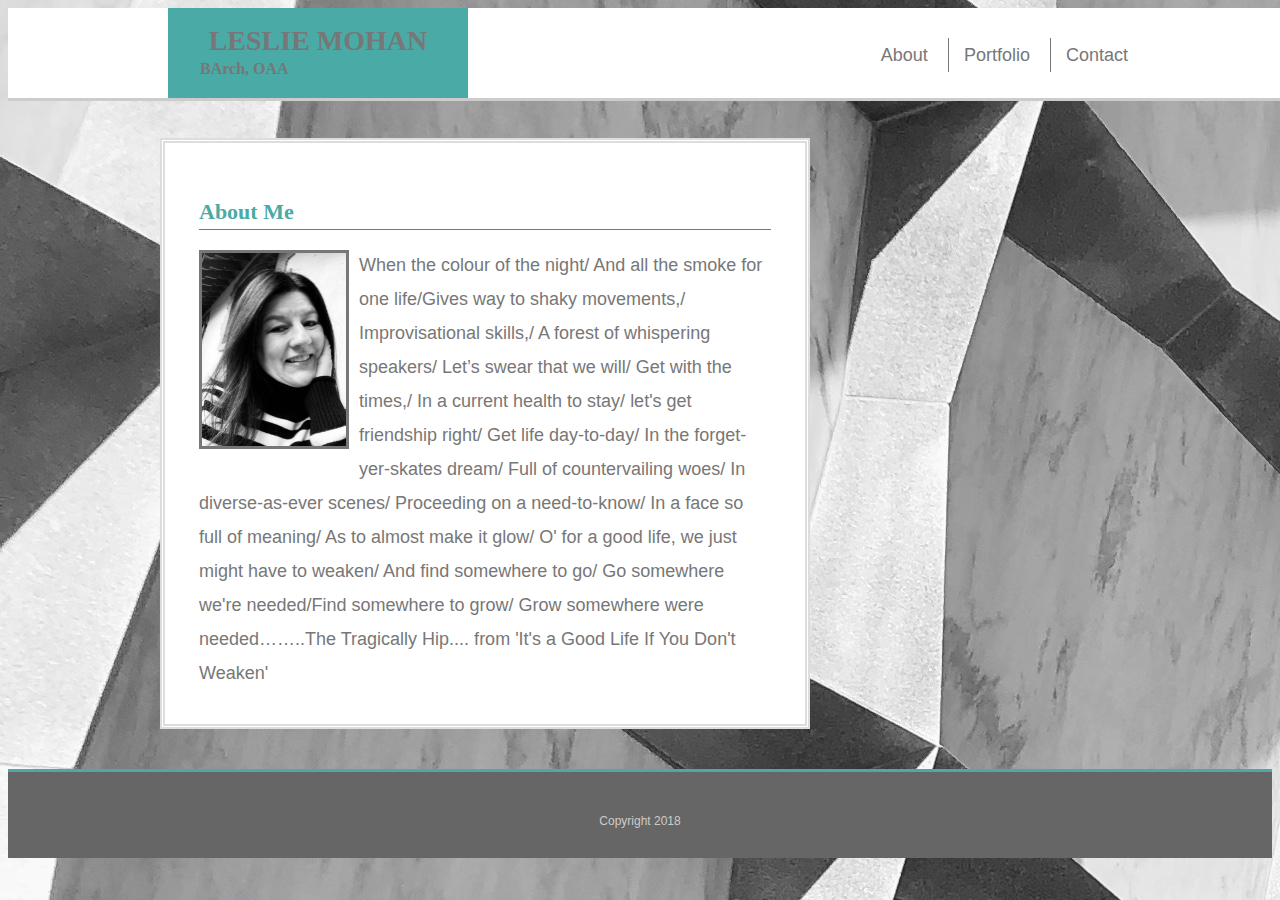
<file: index.html>
<!doctypehtml>
<html lang en-us>
<head> 
    <meta name="viewport" content="width=device-width, initial-scale=1.0">
    <!-- this links html file to css and bootstrap-->
    <link rel="stylesheet" type="text/css" href="css/style.css"/>
    
    <title>Leslie Mohan Portfolio</title>

</head>

<body>
    
    <header id="masterhead">
        <div class="container">
            <a href="index.html" id="logo">

            <h1 class="title">LESLIE MOHAN <small id="creds">BArch, OAA</small></h1>
                
            </a>
            
            <nav class="menu">
                <a class="buttons" href="index.html">About</a>
                <a class="buttons" href="portfolio.html">Portfolio</a>
                <a class="buttons" href="contact.html">Contact</a>  
            </nav>
           
        </div>
    </header>  
    
    <div  id="main-container" class="container">
    
        <section class="main-bio">     
    
            <h2>About Me</h2>

            <img id="bio-image" src="images/LeslieBW.jpg" alt="Leslie M">

            <p>When the colour of the night/ And all the smoke for one life/Gives way to shaky movements,/
            Improvisational skills,/ A forest of whispering speakers/ Let’s swear that we will/
            Get with the times,/ In a current health to stay/ let's get friendship right/
            Get life day-to-day/ In the forget-yer-skates dream/ Full of countervailing woes/
            In diverse-as-ever scenes/ Proceeding on a need-to-know/ In a face so full of meaning/
            As to almost make it glow/ O' for a good life, we just might have to weaken/
            And find somewhere to go/ Go somewhere we're needed/Find somewhere to grow/
            Grow somewhere were needed……..The Tragically Hip.... from 'It's a Good Life If You Don't Weaken'</p>

        </section>
    </div>

    <footer>
        <p> Copyright 2018</p>
    </footer>
    </body>
    </html>
</file>
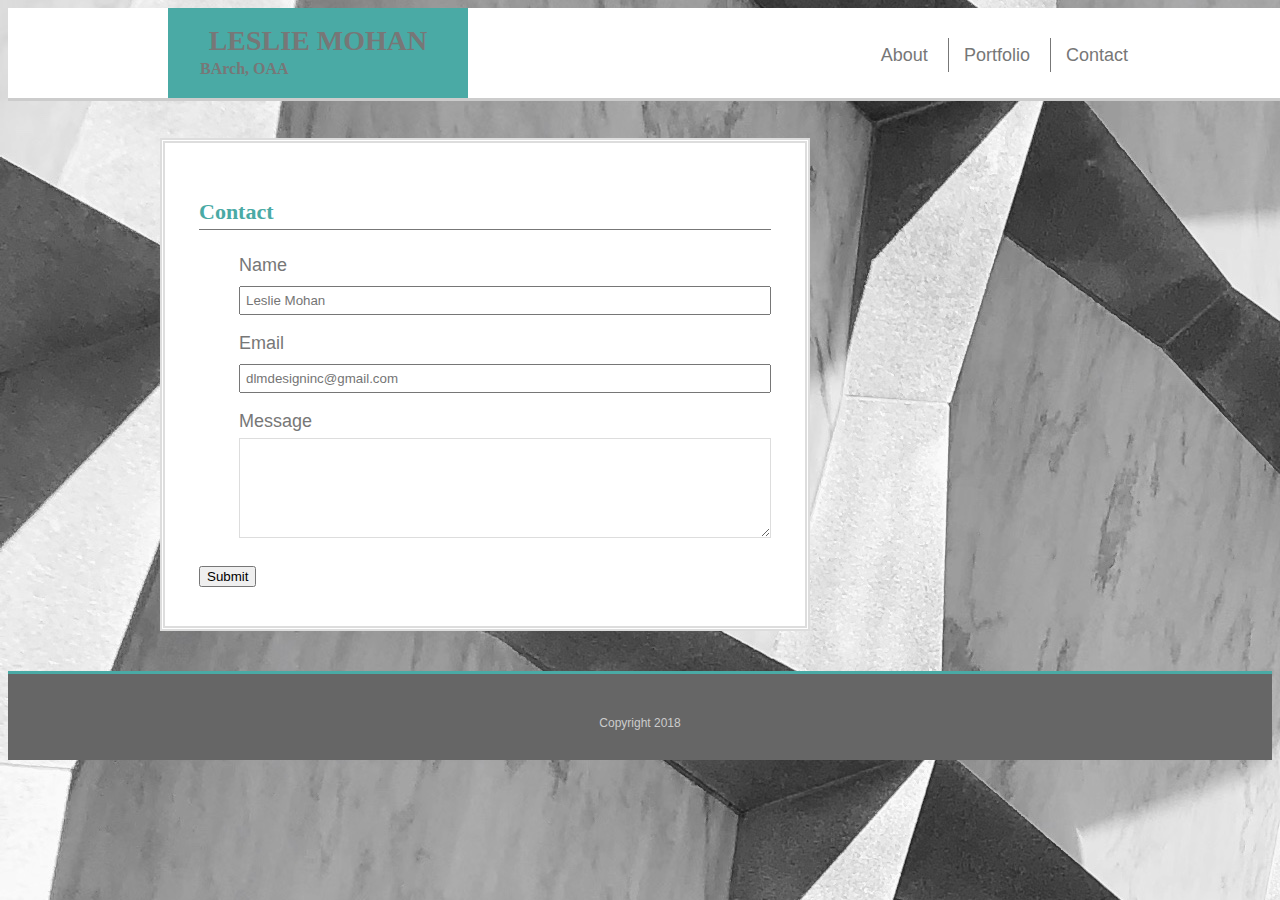
<file: contact.html>
<!doctypehtml>
<html lang en-us>
<head>
    <meta name="viewport" content="width=device-width, initial-scale=1.0"> 
    <!-- this links html file to css -->
    <link rel="stylesheet" type="text/css" href="css/style.css"/>
    <title>Leslie Mohan Portfolio</title>
</head>

<body>
    <header id="masterhead">
        <div class="container">
            <a href="index.html" id="logo">

                <h1 class="title">LESLIE MOHAN <small id="creds">BArch, OAA</small></h1>
            </a>
            <nav class="menu">
                <a class="buttons" href="index.html">About</a>
                <a class="buttons" href="portfolio.html">Portfolio</a>
                <a class="buttons" href="contact.html">Contact</a>              
            </nav>
        </div> 
    </header>  

    <div  id="main-container" class="container">
    
        <section class="main-bio">     
    
            <h2>Contact</h2>

            <form id="contact-form">
            <ul>
                    <li>
                        <label for="name">Name</label>
                        <input type="text" name="name" id="name" placeholder="Leslie Mohan"
                        required="required">
                    </li>
                    <li>
                        <label for="name">Email</label>
                        <input type="text" name="Email" id="Email" placeholder="dlmdesigninc@gmail.com"
                        required="required">
                    </li>
                    <li>
                        <label for="name">Message</label>
                        <textarea name="Message" id="Message"
                        required="required"></textarea>
                    </li>
                </ul>
                <input type="submit" name="submit">
            </form>      
    
        </section>
    </div>

    <footer>
        <p>Copyright 2018</p>
    </footer>
    </body>
    </html>
</file>
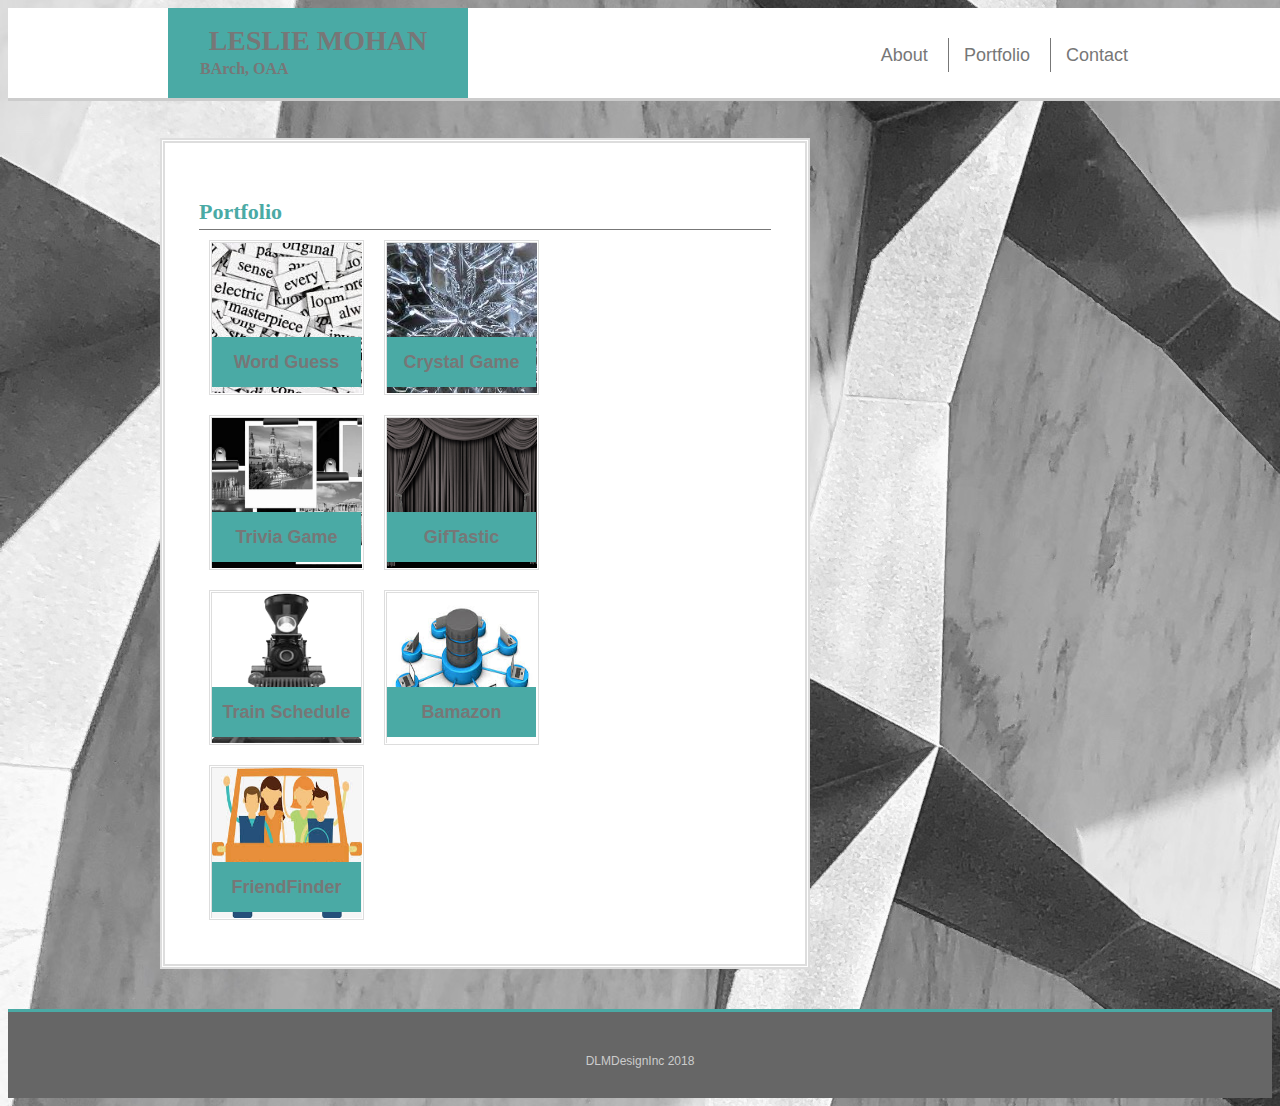
<file: portfolio.html>
<!doctypehtml>
<html lang en-us>
<head>
    <meta name="viewport" content="width=device-width, initial-scale=1.0"> 
    <!-- this links html file to css -->
    <link rel="stylesheet" type="text/css" href="css/style.css"/>
    <title>Leslie Mohan Portfolio</title>
</head>

<body>
    <header id="masterhead">
        <div class="container">
            <a href="index.html" id="logo">
                <h1 class="title">LESLIE MOHAN <small id="creds">BArch, OAA</small></h1>
            </a>
            <nav class="menu">
                <a class="buttons" href="index.html">About</a>
                <a class="buttons" href="portfolio.html">Portfolio</a>
                <a class="buttons" href="contact.html">Contact</a>              
            </nav>
        </div> 
    </header>  

    <div  id="main-container" class="container">
    
        <section class="main-bio">     
    
            <h2>Portfolio</h2>
            

            <div class="wrapper"> 
                    <div class="floating-box"><img id="A" src="images/words.jpg" alt="Word Guess">
                        <a class="titles" href="https://lesliemohan.github.io/WordGuessGame/"><h4>Word Guess</h4></a>
                    </div>
                    
                    <div class="floating-box"><img id="B" src="images/sfcrystal.jpg" alt="Snowflake Crystal">
                        <a class="titles" href=" https://lesliemohan.github.io/unit-4-game/"><h4>Crystal Game</h4></a>
                    </div>
                    
                    <div class="floating-box"><img id="C" src="images/topten2.jpg" alt="Trivia Game">
                        <a class="titles" href=" https://lesliemohan.github.io/TriviaGame/"><h4>Trivia Game</h4></a>
                    </div>
                    <div class="floating-box"><img id="D" src="images/curtain.jpg" alt="GifTastic">
                        <a class="titles" href="https://lesliemohan.github.io/GifTastic/"><h4>GifTastic</h4></a>
                    </div>
                    <div class="floating-box"><img id="E" src="images/train.png" alt="Train Schedule">
                        <a class="titles" href="https://lesliemohan.github.io/trainSchedule/">
                        <h4>Train Schedule</h4></a>
                    </div>
                    <div class="floating-box"><img id="F" src="images/bamazon.jpg" alt="bamazon">
                        <a class="titles" href="https://lesliemohan.github.io/bamazon/">
                        <h4>Bamazon</h4></a>
                    </div>
                    <div class="floating-box"><img id="G" src="images/friendsInCar.jpg" alt="FriendFinder">
                        <a class="titles" href="https://lesliemohan.github.io/FriendFinder/">
                        <h4>FriendFinder</h4></a>
                    </div>
                </div>
        </section>
    </div>

    <footer>
        <p>DLMDesignInc 2018</p>
    </footer>
    </body>
    </html>
</file>
<file: css/style.css>
* {
    box-sizing: border-box;
}

body {
    background-image: url("../images/background.jpg");
    font-family: 'Arial', 'Helvetica Neue', Helvetica, sans-serif;
    color: #777777;
    font-size: 18px;
    line-height: 34px;
}

h1, h2, h3, p {
    margin-bottom: 0;
}
  
.container {
    width: 100%;
    max-width: 960px;
    margin: 0 auto;
    clear: both;
    background-color: #ffffff;
   
}
h1 h2, h3, p{
    margin-bottom: 20px;
}
p:last-child {
    margin-bottom: 0;
}
.title {
    color: #777777;
    font-size: 28px;
}

h1, h2, h3 {
    font-family: 'Georgia', Times, Times New Roman, Serif;
    font-weight: 700;
    color: #4aaaa5;
}

h2, h3 {
    font-size: 22px;
    border-bottom: 1px solid #777777;
}

h1 {
    font-size: 30px;
    line-height: 28px;
    border-bottom: 3px;
    padding-bottom: 20px;
}

/*header*/
#masterhead {
    background: #ffffff;
    margin: 0 0 20px;
    z-index: 5;
    color: #ffffff;
    overflow: auto;
    border-bottom: 3px solid #cccccc;
    position: fixed;
    width: 100%;
}

#logo {
    width: 300px;
    height: 90px;
    background-color: #4aaaa5;
    float: left;
    font-family: 'Georgia', Times, Times New Roman, Serif;
    text-align: center;
    font-weight: 700;
    color: #ffffff;
    font-size: 26px;
    text-decoration: none;
}

nav {
    float: right;
    margin-top: 30px;
}

nav a {
    color: #777777;
    text-decoration: none;
    margin-left: 15px;
    display: inline-block;
    border-left: 1px solid #777777;
    padding-left: 15px;
    /*line-height: 18px;*/
}
nav a:first-child {
    border-left: 0 none;
}

/*main*/
/*#main-container {
    padding-top: 130px;
    
}*/

.main-bio {
    background-color: #ffffff;
    padding: 34px;
    margin: 130px 0 40px 0;
    width: 100%;
    max-width:  650px;
    float: left;
    border: 1px solid #dddddd;
    border-style: double;
    border-width: 5px;
    border-color: #dddddd;
}

#bio-image {
    position: relative;
    float: left;
    margin: 20px 10px 10px 0px;
    width: 150px;
    height: 199px;
    border-style: solid;
}


/*footer*/

footer {
    text-align: center;
    background-color: #666666;
    color: #cccccc;
    font-size: 12px;
    width: 100%;
    padding: 20px 0;
    clear: both;
    border-top-style: solid;
    border-top-color: #4aaaa5;
    border-width: 3px;
    margin-bottom: 25;
}

#creds {
    display: block;
    color: #777777;
    font-size: 16px;
    text-align: left;
    padding-left: 32px;
}

.floating-box {
    float: left;
    position: relative;
    /*left: 30px;*/
    width: 155px;
    height: 155px;
    margin: 10px;
    border-style: double;
    border-color: #dddddd;
    border-width: 3px;
    font-family: 'Arial', 'Helvetica Neue', Helvetica, sans-serif;
    /*padding: 10px 10px 10px 10px;*/
    background-color: white;
    text-align: center;
    /*color: white;*/
    color: #777777;


}
/*portfolio*/
#A {
    float: left;
    width: 150px;
    height: 150px;

   
}
#B {
    float: left;
    width: 150px;
    height: 150px;
    background: cover;
}
#C {
    float: left;
    width: 150px;
    height: 150px;
}
#D {
    float: left;
    width: 150px;
    height: 150px;
}
#E {
    width: 150px;
    height: 150px;
}
#F {
    width: 150px;
    height: 150px;
}
#G {
    width: 150px;
    height: 150px;
}
form {
    left:50px;
}
#name {
    width: 100%;
    max-width: 680px;
    padding: 5px;
}
#Message {
    width: 100%;
    max-width: 680px;
}
#Email {
    width: 100%;
    max-width: 680px;
    padding: 5px;
}

#contact-form ul {
    margin-bottom: 20px;
    list-style-type: none;
}
#contact-form li {
    margin-bottom: 10px;
}
label,
input [type="text"],
input [type="Email"],
textarea {
    display: block;
    width: 100%;
}

input [type="text"],
input [type="email"],
textarea {
    height: 100px;
    border: 1px solid #dddddd;
    padding: 0 10px;
    font-size: 14px;
}

input [type="submit"] {
    background-color: #4aaaa5;
    cursor: pointer;
    border: 0 none;
    font-size: 18px;
    padding: 10px 30px;
}
h4 {
    position: absolute;
    top: 70px;
    left: 0;
    width: 100%;
    background-color: #4aaaa5;
    padding: 8px 0px 8px 0px;
}

.wrapper {
    float: left;
    width: 500px;
    margin: 0 auto;
}

.buttons:hover {
    color: #4aaaa5;

}

.titles {
    color: #777777;
}


/* on screens 980px or less, maintain columns*/
@media screen and (max-width: 980px) {
    .container {
        width: 100%;
    }
} 

/* on screens 768px or less, maintain columns*/
@media screen and (max-width: 768px) {
    .container, .main-bio, #A, #B, #C, #D, #E {
        width: 100%;
        height: 100%; 
    }
    .floating-box {
        width: calc(50% - 20px);
    }
} 

/* on screens 640px or less, make columns stack on top of each other*/
@media screen and (max-width: 640px) {
    .menu, #logo, #bio-image, #creds, .floating-box, #A, #B, #C, #D, #E {
        width: 100%;
        height: 100%;
        text-align: center;
    }
} 
@keyframes fade1 {
     from {background-color: #ffffff}
     to {background-color: #4aaaa5}
    
}

section {
    background-color: #ffffff;
    animation-name: fade1;
    animation-duration: 4s;
}

@keyframes fade2 {
    from {color: #4aaaa5}
    to { color: #777777}
}

h2 {
    color: #4aaaa5;
    animation-name: fade2;
    animation-duration: 4s;
}
</file>
